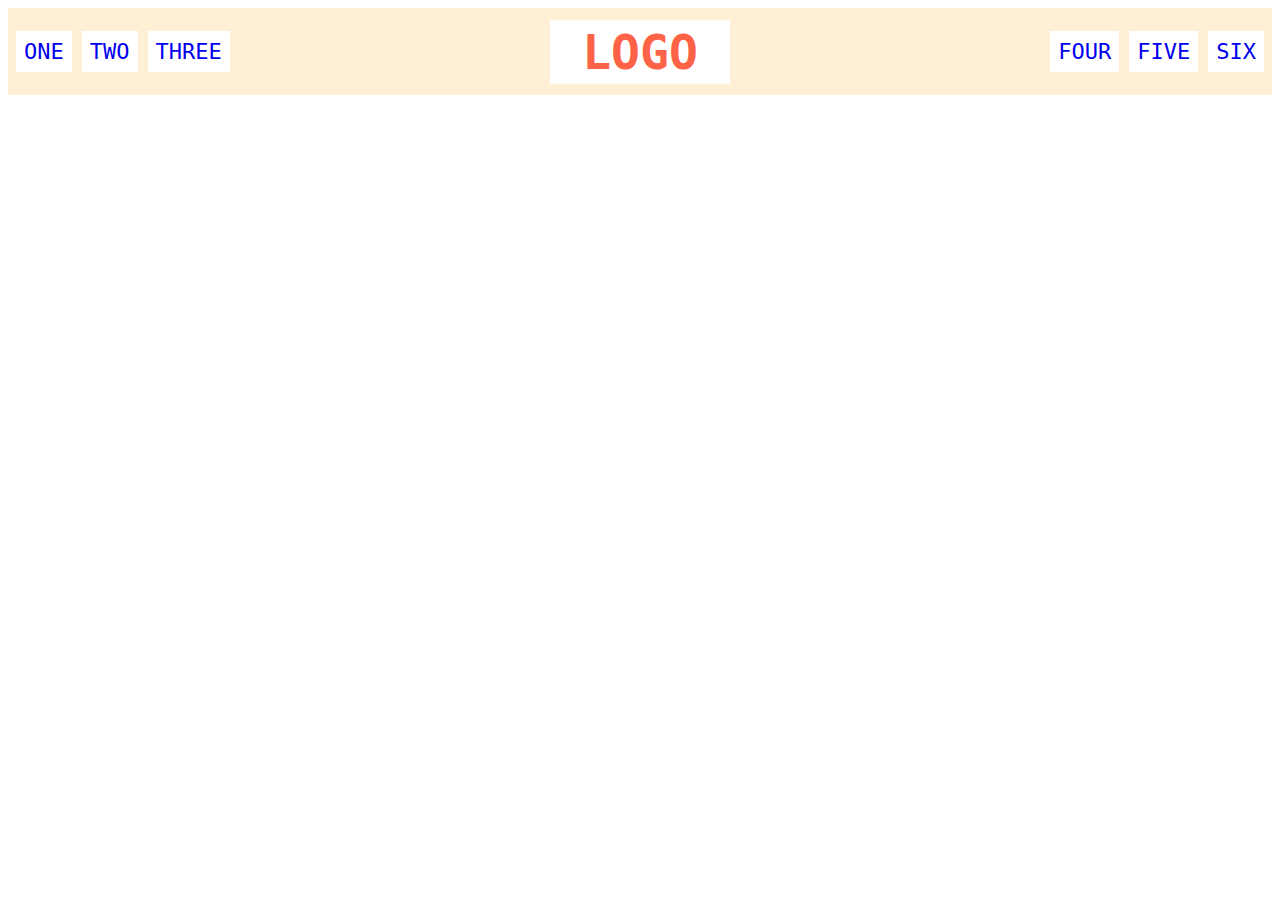
<file: flex/02-flex-header/index.html>
<!DOCTYPE html>
<html lang="en">
<head>
  <meta charset="UTF-8">
  <meta http-equiv="X-UA-Compatible" content="IE=edge">
  <meta name="viewport" content="width=device-width, initial-scale=1.0">
  <title>Flex Header</title>
  <link rel="stylesheet" href="style.css">
</head>
<body>
  <div class="header">
    <div class="left-links">
      <ul>
        <li><a href="#">ONE</a></li>
        <li><a href="#">TWO</a></li>
        <li><a href="#">THREE</a></li>
      </ul>
    </div>
    <div class="logo">LOGO</div>
    
    <div class="right-links">
      <ul>
        <li><a href="#">FOUR</a></li>
        <li><a href="#">FIVE</a></li>
        <li><a href="#">SIX</a></li>
      </ul>
    </div>
  </div>
</body>
</html>
</file>
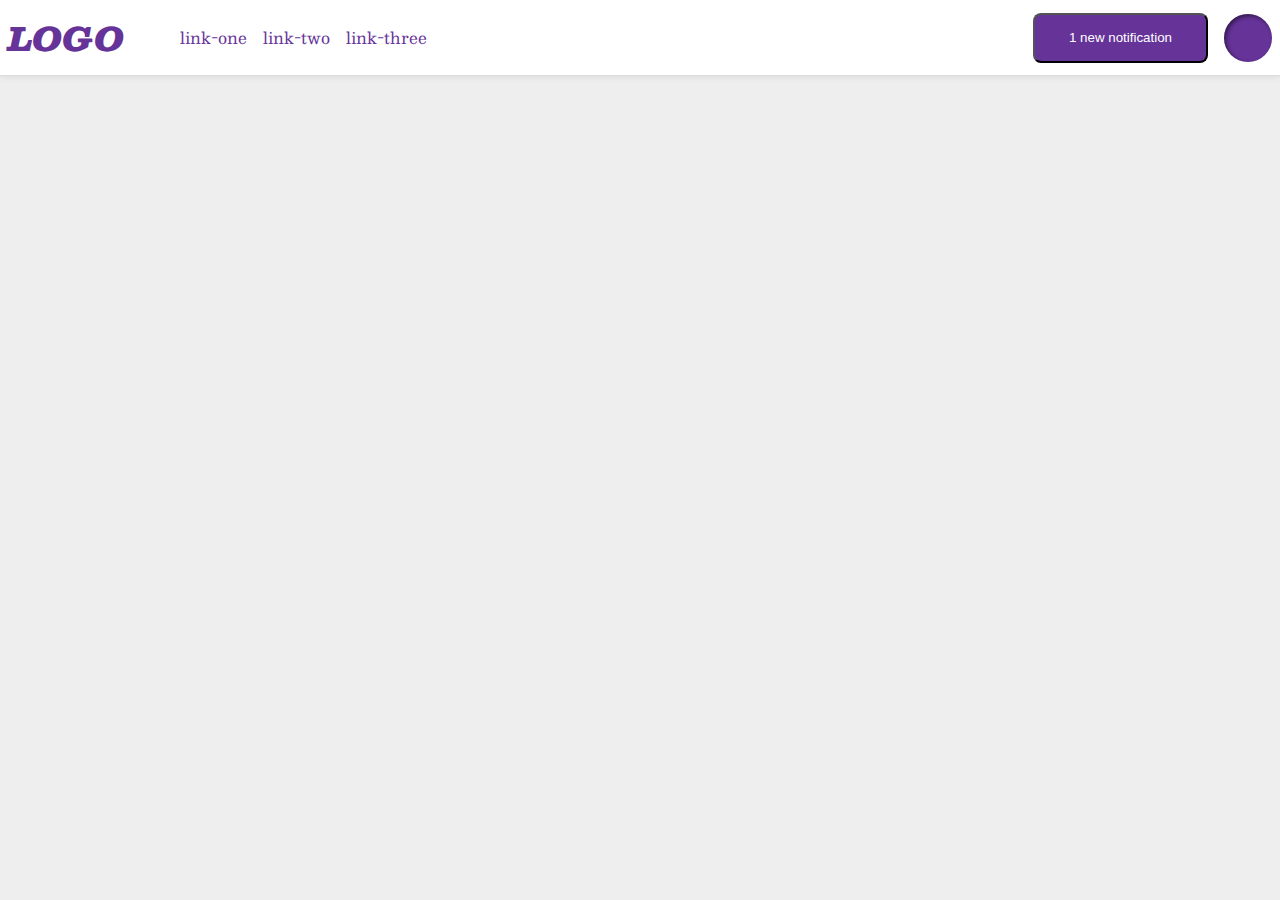
<file: flex/03-flex-header-2/index.html>
<!DOCTYPE html>
<html lang="en">
<head>
  <meta charset="UTF-8">
  <meta http-equiv="X-UA-Compatible" content="IE=edge">
  <meta name="viewport" content="width=device-width, initial-scale=1.0">
  <title>Flex Header 2</title>
  <link rel="stylesheet" href="style.css">
</head>
<body>
  <div class="header">
    <div class = "left" >
      <div class="logo">
        LOGO
      </div>
      <ul>
        <li><a href="google.com">link-one</a></li>
        <li><a href="google.com">link-two</a></li>
        <li><a href="google.com">link-three</a></li>
      </ul>
    </div>

    <div class = "right">
      <button class="notifications">
        1 new notification
      </button>
      <div class="profile-image"></div>
    </div>
  </div>
</body>
</html>
</file>
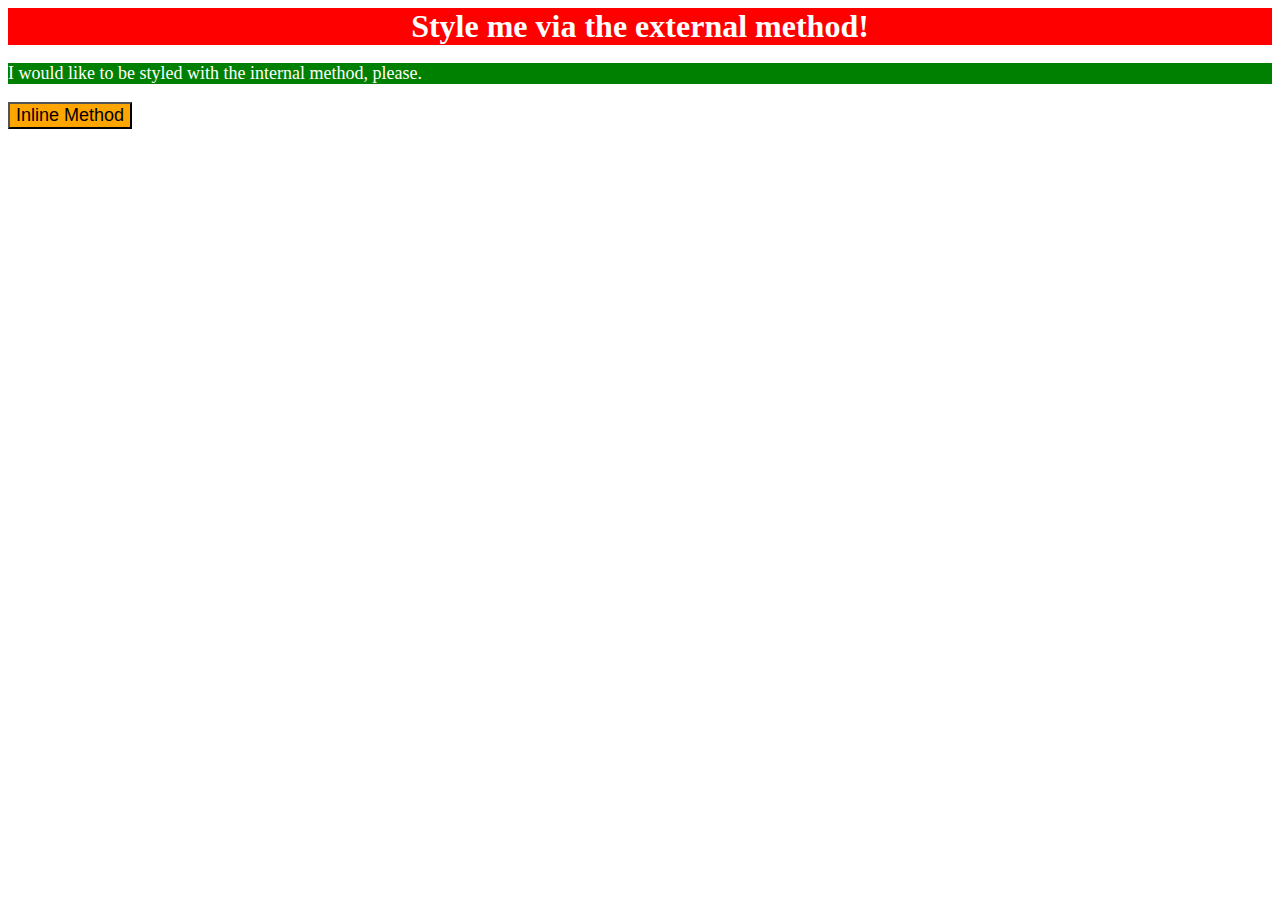
<file: foundations/01-css-methods/index.html>
<!DOCTYPE html>
<html lang="en">
<head>
  <meta charset="UTF-8">
  <meta http-equiv="X-UA-Compatible" content="IE=edge">
  <meta name="viewport" content="width=device-width, initial-scale=1.0">
  <title>Methods for Adding CSS</title>
  <link rel = "stylesheet" href = "styles.css">
  <style>
    p {
      background-color: green;
      color: white;
      font-size: 18px;
    }
  </style>
</head>

<body>
  <div>Style me via the external method!</div>
  <p>I would like to be styled with the internal method, please.</p>
  <button style = "background-color: orange; font-size: 18px;">Inline Method</button>
</body>
</html>
</file>
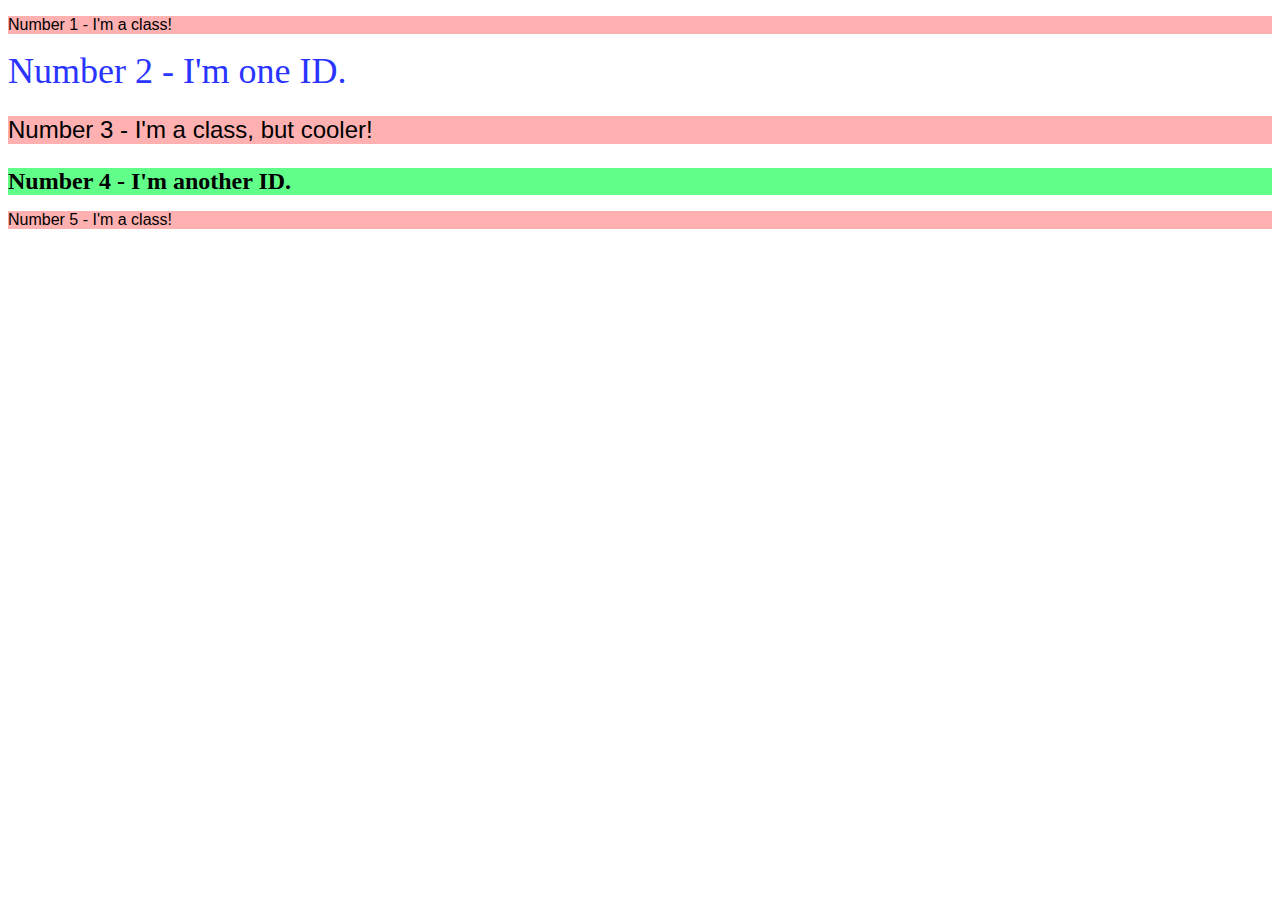
<file: foundations/02-class-id-selectors/index.html>
<!DOCTYPE html>
<html lang="en">
<head>
  <meta charset="UTF-8">
  <meta http-equiv="X-UA-Compatible" content="IE=edge">
  <meta name="viewport" content="width=device-width, initial-scale=1.0">
  <title>Class and ID Selectors</title>
  <link rel="stylesheet" href="style.css">
</head>
<body>
  <p class = "odd">Number 1 - I'm a class!</p>
  <div id = "second" >Number 2 - I'm one ID.</div>
  <p class = "odd third">Number 3 - I'm a class, but cooler!</p>
  <div id = "fourth">Number 4 - I'm another ID.</div>
  <p class = "odd">Number 5 - I'm a class!</p>
</body>
</html>
</file>
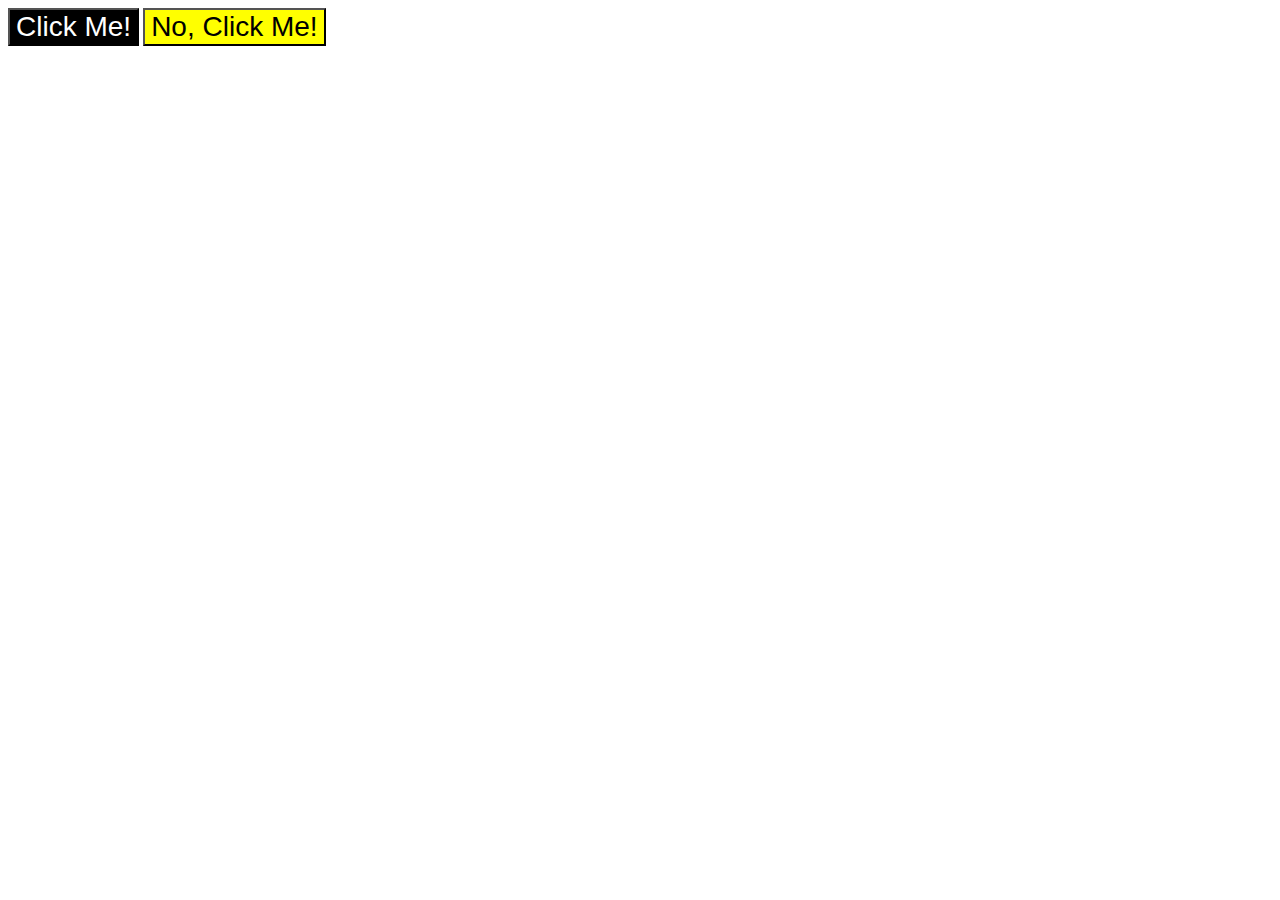
<file: foundations/03-grouping-selectors/index.html>
<!DOCTYPE html>
<html lang="en">
<head>
  <meta charset="UTF-8">
  <meta http-equiv="X-UA-Compatible" content="IE=edge">
  <meta name="viewport" content="width=device-width, initial-scale=1.0">
  <title>Grouping Selectors</title>
  <link rel="stylesheet" href="style.css">
</head>
<body>
  <button class = "first">Click Me!</button>
  <button class = "second">No, Click Me!</button>
</body>
</html>
</file>
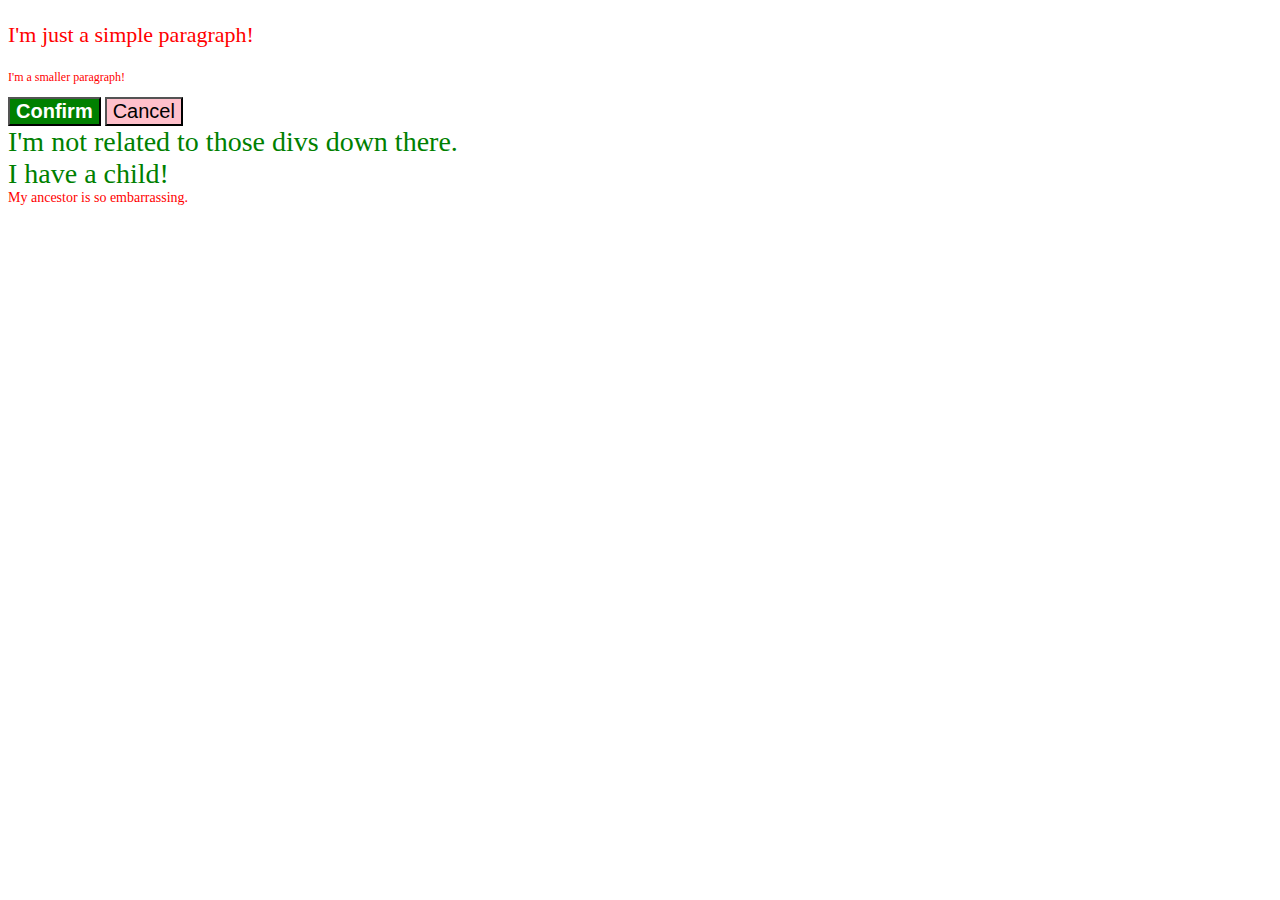
<file: foundations/06-cascade-fix/index.html>
<!DOCTYPE html>
<html lang="en">
<head>
  <meta charset="UTF-8">
  <meta http-equiv="X-UA-Compatible" content="IE=edge">
  <meta name="viewport" content="width=device-width, initial-scale=1.0">
  <title>Fix the Cascade</title>
  <link rel="stylesheet" href="style.css">
</head>
<body>
  <p class="para">I'm just a simple paragraph!</p>
  <p class="para small-para">I'm a smaller paragraph!</p>

  <button id="confirm-button" class="button confirm">Confirm</button>
  <button id="cancel-button" class="button cancel">Cancel</button>

  <div class="text">I'm not related to those divs down there.</div>
  <div class="text">I have a child!
    <div class="text child">My ancestor is so embarrassing.</div>
  </div>
</body>
</html>
</file>
<file: flex/02-flex-header/style.css>
.header  {
  font-family: monospace;
  background: papayawhip;
  display: flex;
  justify-content: space-between;
  align-items: center;
  padding: 10px 0px;
  box-sizing: border-box;
}

.logo {
  font-size: 48px;
  font-weight: 900;
  color: tomato;
  background: white;
  padding: 4px 32px;
}

ul {
  /* this removes the dots on the list items*/
  list-style-type: none;
  padding: 8px;
  display: flex;
  gap: 10px;
  /* border: 2px solid black; */
}

a {
  font-size: 22px;
  background: white;
  padding: 8px;
  /* this removes the line under the links */
  text-decoration: none;
}

/* .left-links ul{
  margin-left: 10px;
}


.right-links ul{
  margin-right: 10px;
} */
</file>
<file: flex/03-flex-header-2/style.css>
/* this is some magical font-importing.  
you'll learn about it later. */
@import url('https://fonts.googleapis.com/css2?family=Besley:ital,wght@0,400;1,900&display=swap');

body {
  margin: 0;
  background: #eee;
  font-family: Besley, serif;
  box-sizing: border-box;
}

.header {
  background: white;
  border-bottom: 1px solid #ddd;
  box-shadow: 0 0 8px rgba(0,0,0,.1);
  display: flex;
  padding: 8px;
  justify-content: space-between;

  align-items: center;
}

.profile-image {
  background: rebeccapurple;
  box-shadow: inset 2px 2px 4px rgba(0,0,0,.5);
  border-radius: 50%;
  width: 48px;
  height:  48px;
  /* margin-left: 16px; */
 
}

.logo {
  color: rebeccapurple;
  font-size: 32px;
  font-weight: 900;
  font-style: italic;
}

button {
  border-radius: 8px;
  background: rebeccapurple;
  color: white;
  height: 50px;
  width: 175px;
  
}

a {
  /* this removes the line under our links */
  text-decoration: none;
  color: rebeccapurple;
}

ul {
  list-style-type: none;
  display: flex;
  gap: 16px;
}

.left, .right{
  display: flex;
  align-items: center;
  gap: 16px;
}
</file>
<file: foundations/01-css-methods/styles.css>
div {
    background-color: red;
    color: white;
    font-size: 32px;
    text-align: center;
    font-weight: bold;
}
</file>
<file: foundations/02-class-id-selectors/style.css>
.odd{
    background-color: #ffb0b1;
    font-family: Verdana, sans-serif;
}

#second{
    color: #2934ff;
    font-size: 36px;
}

.third, #fourth{
    font-size: 24px;
}

#fourth{
    background-color: #61ff89;
    font-weight: bold;
}
</file>
<file: foundations/03-grouping-selectors/style.css>
.first{
    background-color: black;
    color: white;
}

.second{
    background-color: yellow;
}

.first, .second{
    font-size: 28px;
    font-family: "Helvetica", "Times New Roman", sans-serif;
}
</file>
<file: foundations/06-cascade-fix/style.css>
.para,
.small-para {
  color: hsl(0, 100%, 50%);
}

.para {
  font-size: 22px;
}

.small-para {
  font-size: 12px;
}

.button{
  font-size: 20px;
}

#confirm-button {
  background: green;
  color: white;
  font-weight: bold;
} 

.cancel {
  background-color: #ffc0cb;
  color: black;
}

div.text.child {
  color: red;
  font-size: 14px;
}

div.text {
  color: green;
  font-size: 28px;
}
</file>
